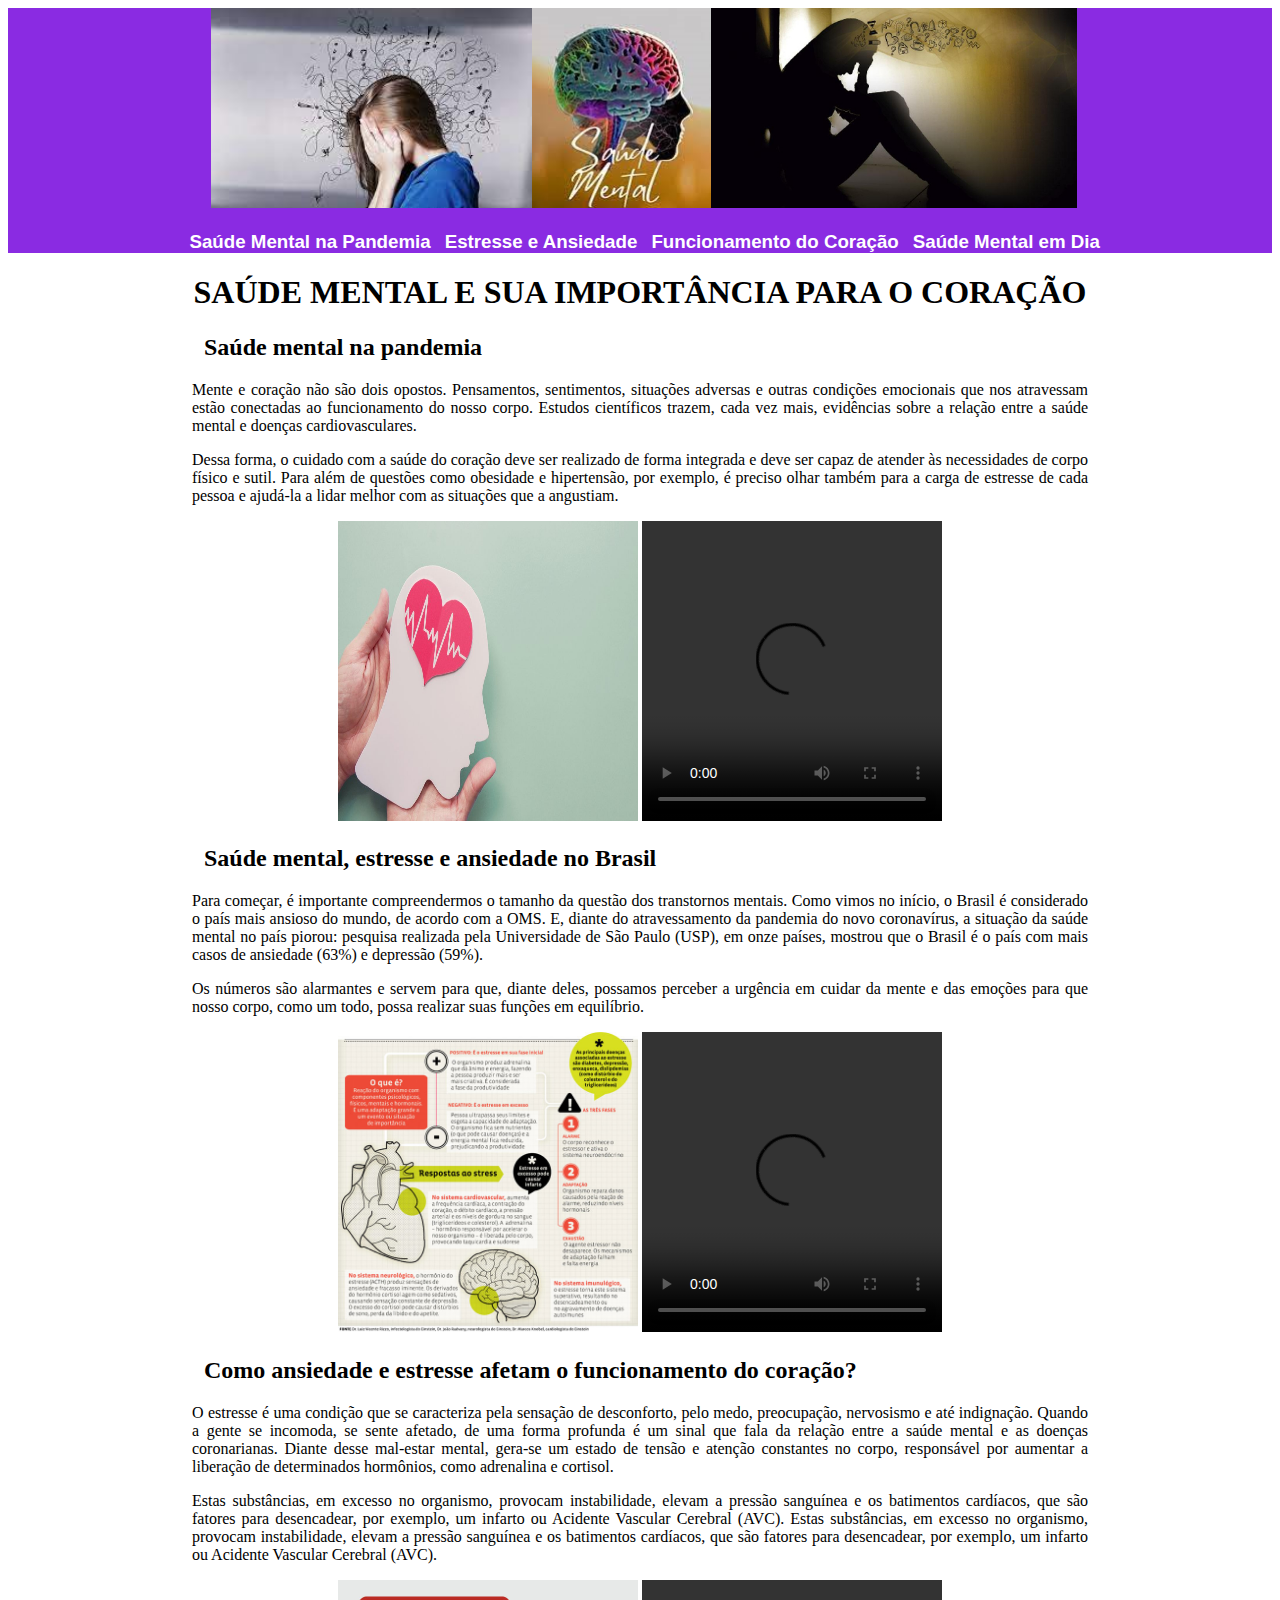
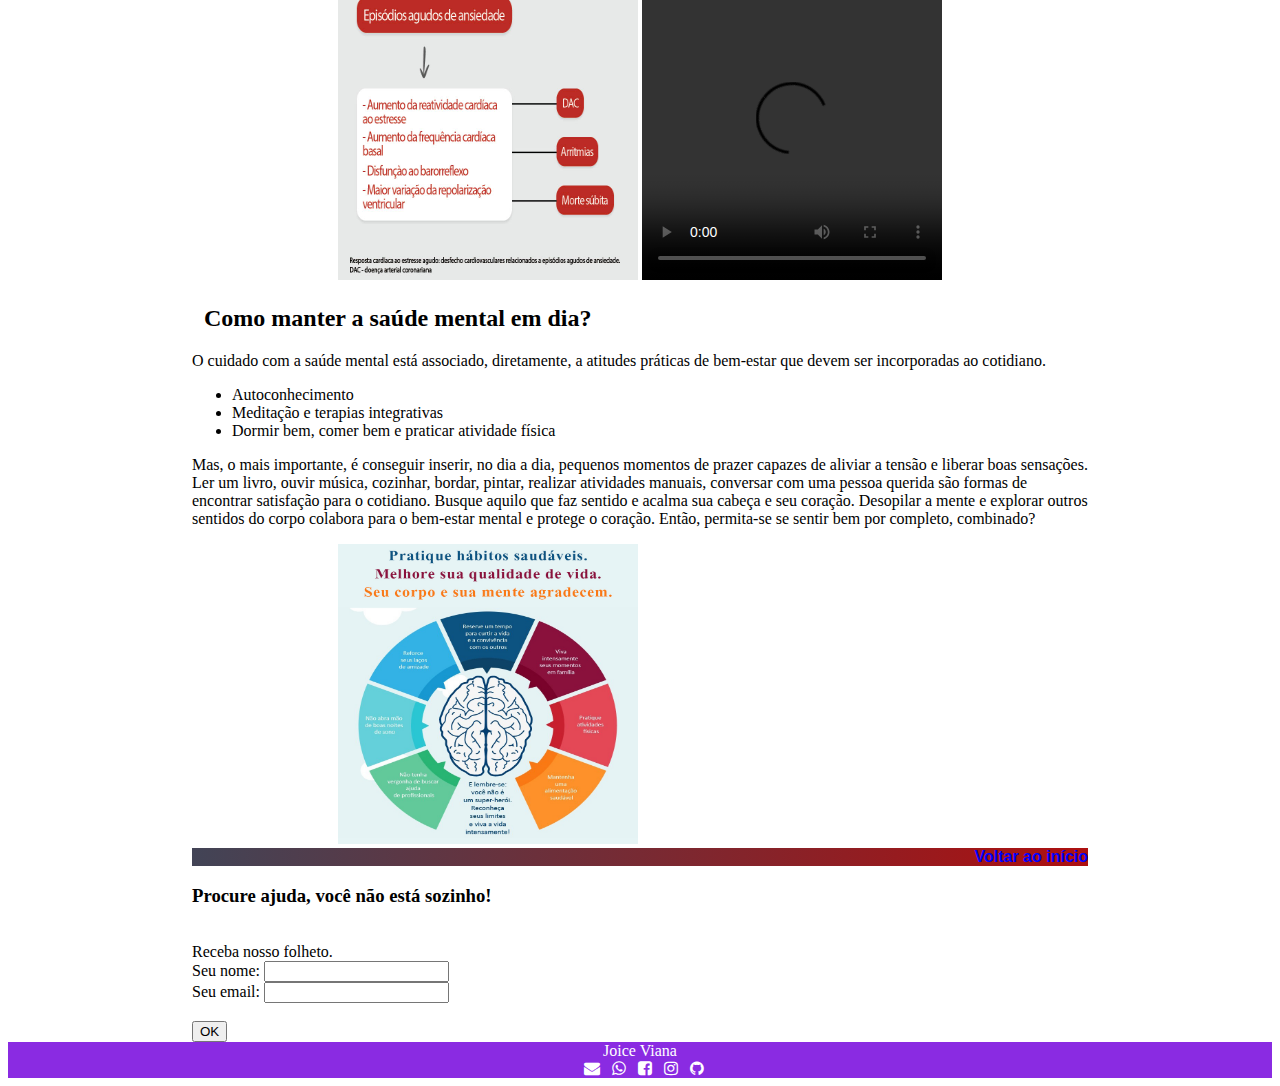
<file: index.html>
<!DOCTYPE html>
<html lang="pt-br">

<head>
    <meta charset="UTF-8">
    <meta http-equiv="X-UA-Compatible" content="IE=edge">
    <meta name="viewport" content="width=device-width, initial-scale=1.0">
    <title>Saúde Mental</title>
    <link rel="stylesheet" href="estilos.css">
    <style>
        #conteudo {
            width: 70vw;
            margin: 0 auto;
        }

        p {
            text-align: justify;
        }

        a {
            color: white;
            font-family: 'Trebuchet MS', 'Lucida Sans Unicode', 'Lucida Grande', 'Lucida Sans', Arial, sans-serif;
            font-size: 1.0em;
            text-decoration: none;
            font-weight: bold;
            margin-left: 0.5em;
        }

        a:hover {

            color: lime;
            font-family: 'Trebuchet MS', 'Lucida Sans Unicode', 'Lucida Grande', 'Lucida Sans', Arial, sans-serif;
            font-size: 1.0em;
            text-decoration: none;
            font-weight: bold;
            margin-left: 0.5em;

        }
    </style>


    <link rel="stylesheet" href="https://cdnjs.cloudflare.com/ajax/libs/font-awesome/4.7.0/css/font-awesome.min.css">
</head>

<body>
    <header id="cabecalho" style="background-color: blueviolet;">

        <center>
            <div height="200">
                <a name="inicio"></a>
                <img src="./download (1).jpg" height="200"><img src="./imagens.jpg" height="200"><img
                    src="./saudemental_epsjv.jpg" height="200">
            </div>

            <div>
                <h3>
                    <a href="#secao1">Saúde Mental na Pandemia</a>
                    <a href="#secao2">Estresse e Ansiedade</a>
                    <a href="#secao3">Funcionamento do Coração</a>
                    <a href="#secao4">Saúde Mental em Dia</a>
                </h3>
            </div>
        </center>
    </header>
    <div id="conteudo">
        <center>
            <h1>SAÚDE MENTAL E SUA IMPORTÂNCIA PARA O CORAÇÃO</h1>
        </center>
        <div>
            <h2><a name="secao1"></a>Saúde mental na pandemia</h2>
            <p>Mente e coração não são dois opostos. Pensamentos, sentimentos, situações adversas e outras condições
                emocionais que nos atravessam estão conectadas ao funcionamento do nosso corpo. Estudos científicos
                trazem, cada vez mais, evidências sobre a relação entre a saúde mental e doenças cardiovasculares.</p>
            <p>Dessa forma, o cuidado com a saúde do coração deve ser realizado de forma integrada e deve ser capaz de
                atender às necessidades de corpo físico e sutil. Para além de questões como obesidade e hipertensão, por
                exemplo, é preciso olhar também para a carga de estresse de cada pessoa e ajudá-la a lidar melhor com as
                situações que a angustiam.</p>
            <center>
                <img src="./saude-mental-e-sua-importancia-para-o-coracao-capa-1024x585.jpg" class="imagem"
                    width="300px" height="300px">
                <video class="video" controls width="300px" height="300px">
                    <source src="" type="video/mp4">
                    Se está vendo essa mensagem, significa que seu navegador precisa ser atualizado.
                </video>
            </center>
        </div>

        <div>
            <h2><a name="secao2"></a>Saúde mental, estresse e ansiedade no Brasil </h2>
            <p>Para começar, é importante compreendermos o tamanho da questão dos transtornos mentais. Como vimos no
                início, o Brasil é considerado o país mais ansioso do mundo, de acordo com a OMS. E, diante do
                atravessamento da pandemia do novo coronavírus, a situação da saúde mental no país piorou: pesquisa
                realizada pela Universidade de São Paulo (USP), em onze países, mostrou que o Brasil é o país com mais
                casos de ansiedade (63%) e depressão (59%).</p>
            <p>Os números são alarmantes e servem para que, diante deles, possamos perceber a urgência em cuidar da
                mente e das emoções para que nosso corpo, como um todo, possa realizar suas funções em equilíbrio.</p>
            <center>
                <img src="./stress-infographic.jpg" class="imagem" width="300px" height="300px">
                <video class="video" controls width="300px" height="300px">
                    <source src="" type="video/mp4">
                    Se está vendo essa mensagem, significa que seu navegador precisa ser atualizado.
                </video>
            </center>
        </div>

        <div>
            <h2><a name="secao3"></a>Como ansiedade e estresse afetam o funcionamento do coração?</h2>
            <p>O estresse é uma condição que se caracteriza pela sensação de desconforto, pelo medo, preocupação,
                nervosismo e até indignação. Quando a gente se incomoda, se sente afetado, de uma forma profunda é um
                sinal que fala da relação entre a saúde mental e as doenças coronarianas. Diante desse mal-estar mental,
                gera-se um estado de tensão e atenção constantes no corpo, responsável por aumentar a liberação de
                determinados hormônios, como adrenalina e cortisol.</p>
            <p>Estas substâncias, em excesso no organismo, provocam instabilidade, elevam a pressão sanguínea e os
                batimentos cardíacos, que são fatores para desencadear, por exemplo, um infarto ou Acidente Vascular
                Cerebral (AVC). Estas substâncias, em excesso no organismo, provocam instabilidade, elevam a pressão
                sanguínea e os batimentos cardíacos, que são fatores para desencadear, por exemplo, um infarto ou
                Acidente Vascular Cerebral (AVC).</p>
            <center>
                <img src="./saude-mental-e-sua-importancia-para-o-coracao.jpg" class="imagem" width="300px"
                    height="300px">
                <video class="video" controls width="300px" height="300px">
                    <source src="" type="video/mp4">
                    Se está vendo essa mensagem, significa que seu navegador precisa ser atualizado.
                </video>
            </center>
        </div>

        <div>
            <h2><a name="secao4"></a>Como manter a saúde mental em dia?</h2>
            <p>O cuidado com a saúde mental está associado, diretamente, a atitudes práticas de bem-estar que devem ser
                incorporadas ao cotidiano.

            <ul>
                <li>Autoconhecimento</li>
                <li>Meditação e terapias integrativas</li>
                <li>Dormir bem, comer bem e praticar atividade física</li>
            </ul>
            Mas, o mais importante, é conseguir inserir, no dia a dia, pequenos momentos de prazer capazes de aliviar a
            tensão e liberar boas sensações.

            Ler um livro, ouvir música, cozinhar, bordar, pintar, realizar atividades manuais, conversar com uma pessoa
            querida são formas de encontrar satisfação para o cotidiano. Busque aquilo que faz sentido e acalma sua
            cabeça e seu coração.

            Desopilar a mente e explorar outros sentidos do corpo colabora para o bem-estar mental e protege o coração.
            Então, permita-se se sentir bem por completo, combinado?
            </p>
            <center>
                <img src="./saude-mental-dicas.jpg" class="imagem" Width="300px" height="300px">
                <iframe width="300" height="300" src="https://www.youtube.com/embed/CrwRwgNJIMU"
                    title="YouTube video player" frameborder="0"
                    allow="accelerometer; autoplay; clipboard-write; encrypted-media; gyroscope; picture-in-picture; web-share"
                    allowfullscreen></iframe>
            </center>
        </div>
        <div class="caixa_direita">
            <a href="#inicio">
                <font color="blue">Voltar ao início</font>
            </a>
        </div>

        <div>
            <form action="" method="post">
                <h3>Procure ajuda, você não está sozinho!</h3></br>
                <span>Receba nosso folheto.</span><br />
                <label>Seu nome:</label>
                <input type="text"><br />
                <label>Seu email:</label>
                <input type="email"><br /><br />
                <input type="submit" value="OK">
            </form>

        </div>
        </center>
    </div>

    <footer id="rodape" style="background-color: blueviolet;">
        <center>
            <span>
                <font color="white">Joice Viana</font>
            </span><br />

            <a href="mailto:joiceanalista.ti@gmail.com" target="_blank"><i class="fa fa-envelope   branco"></i></a>
            <a href="http://whatsapp.com" target="_blank"><i class="fa fa-whatsapp   verde"></i></a>
            <a href="http://facebook.com" target="_blank"><i class="fa fa-facebook-square  azul"></i></a>
            <a href="http://instagram.com" target="_blank"><i class="fa fa-instagram  laranja"></i></a>
            <a href="http://github.com" target="_blank"><i class="fa fa-github  branco"></i></a>
        </center>
    </footer>
</body>

</html>
</file>
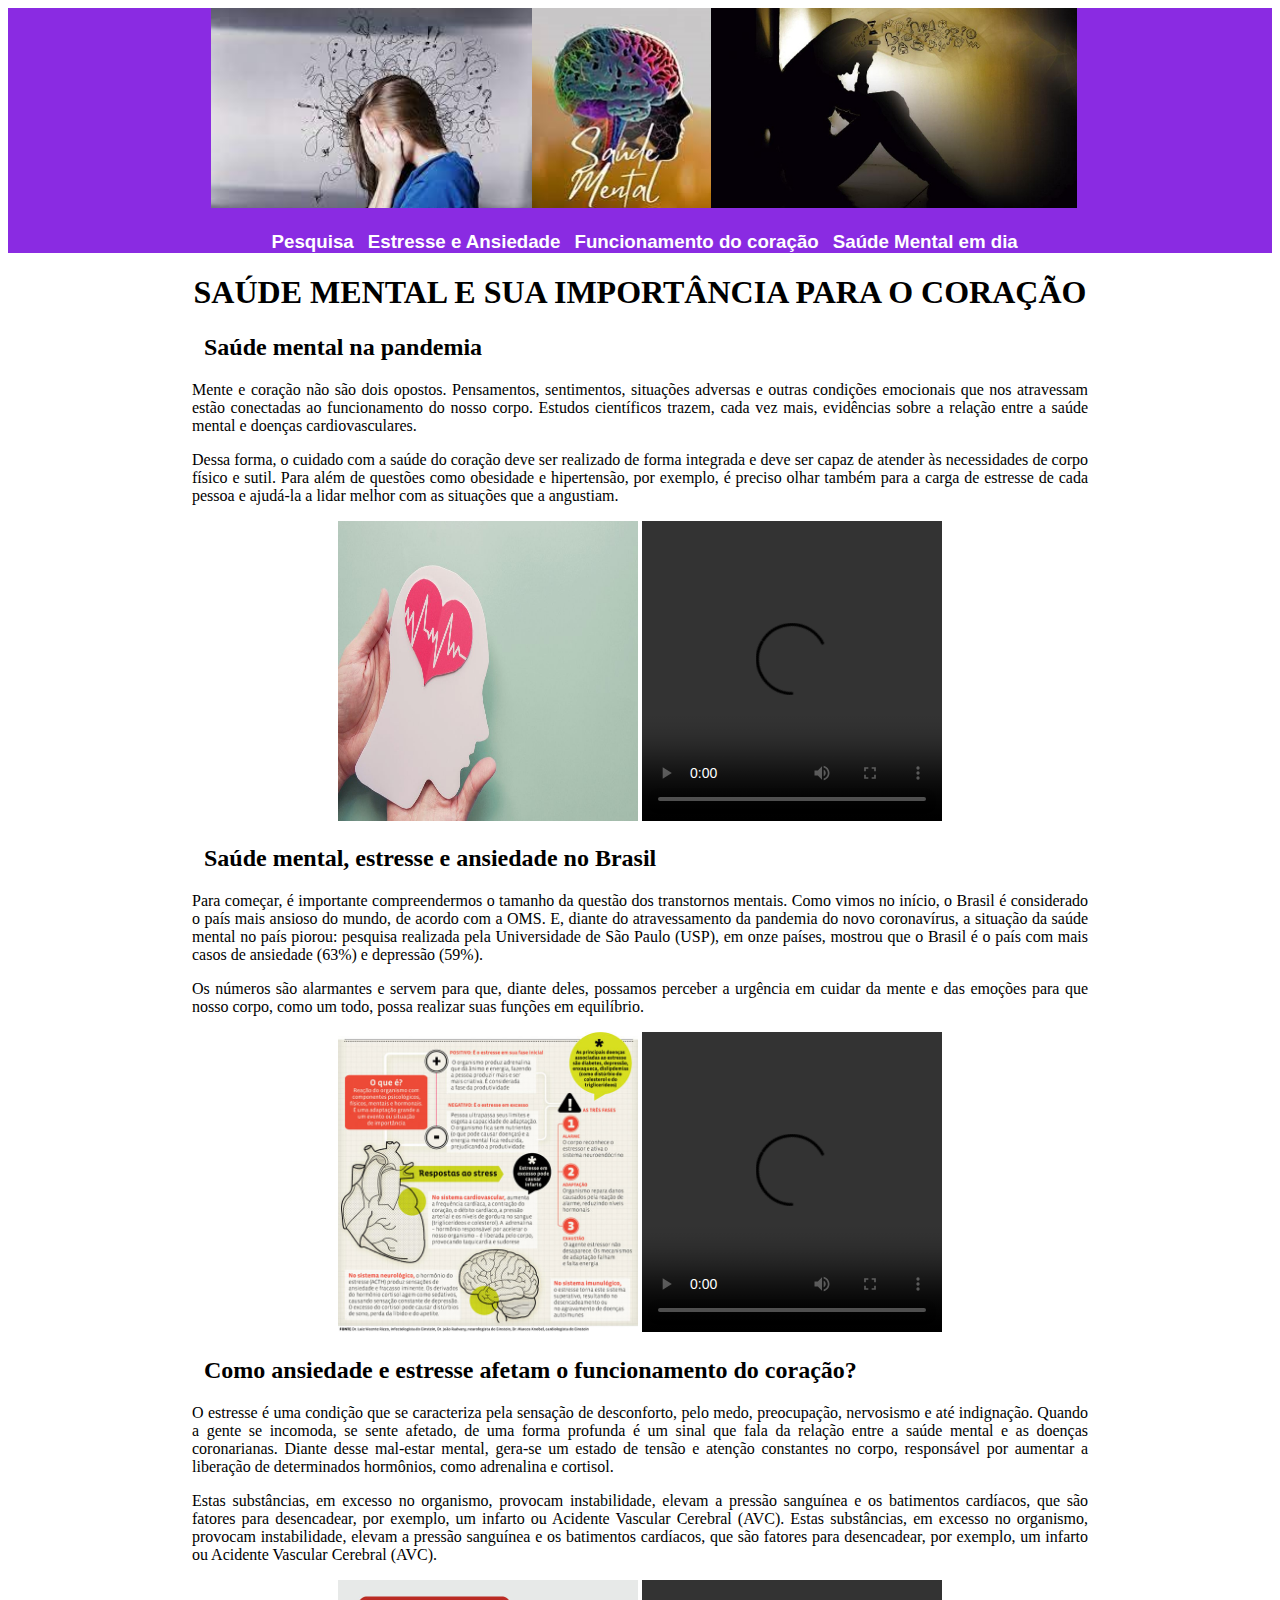
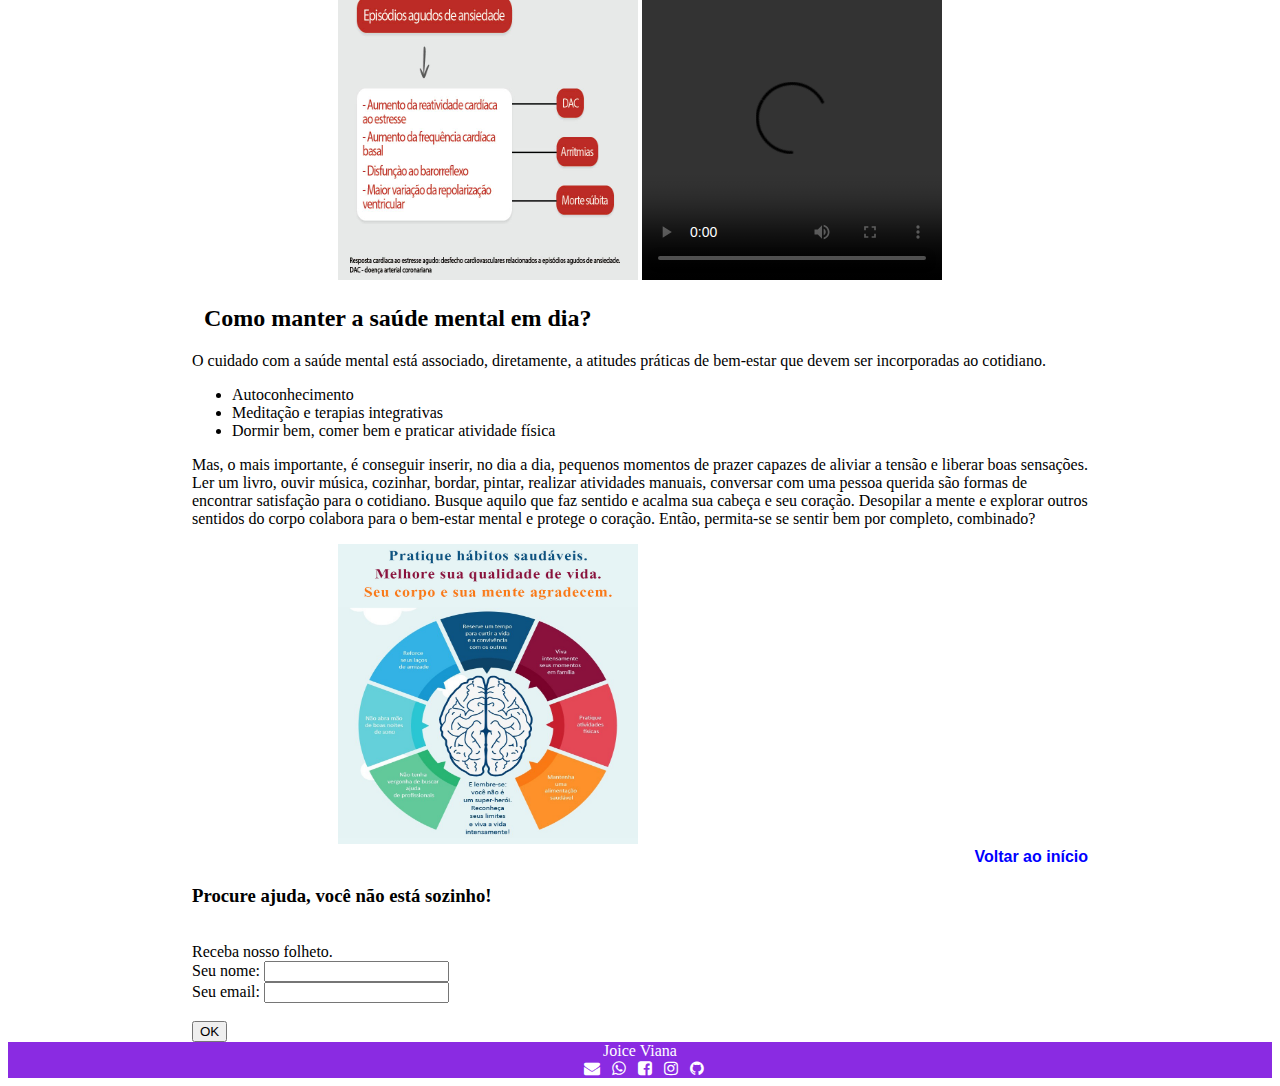
<file: teste.html>
<!DOCTYPE html>
<html lang="pt-br">
<head>
    <meta charset="UTF-8">
    <meta http-equiv="X-UA-Compatible" content="IE=edge">
    <meta name =" janela de visualização " conteúdo =" largura=largura do dispositivo, escala inicial=1,0 " >
    <meta name="viewport" content="width=device-width, initial-scale=1.0">
    <title>Saúde Mental</title>
    <style>
        #conteudo{width:70vw;
        margin:0 auto;}
        p{text-align:justify;
        }

        a{
            color: white;
            font-family: 'Trebuchet MS', 'Lucida Sans Unicode', 'Lucida Grande', 'Lucida Sans', Arial, sans-serif;
            font-size: 1.0em;
            text-decoration: none;
            font-weight: bold;
            margin-left: 0.5em;
        }
        a:hover{
             
            color: lime;
            font-family: 'Trebuchet MS', 'Lucida Sans Unicode', 'Lucida Grande', 'Lucida Sans', Arial, sans-serif;
            font-size: 1.0em;
            text-decoration: none;
            font-weight: bold;
            margin-left: 0.5em;
         
        }
         
    </style>
     

    <link rel="stylesheet" href="https://cdnjs.cloudflare.com/ajax/libs/font-awesome/4.7.0/css/font-awesome.min.css">
</head>
<body>
    <header id="cabecalho"  style="background-color: blueviolet;">
        
    <center>
        <div height="200">
            <a name="inicio"></a>
            <img src="./download (1).jpg" height="200"><img src="./imagens.jpg" height="200"><img src="./saudemental_epsjv.jpg" height="200">
        </div>
    
        <div>
            <h3>
            <a href="#secao1" >Pesquisa</a>   
            <a href="#secao2" >Estresse e Ansiedade</a>   
            <a href="#secao3" >Funcionamento do coração</a>  
            <a href="#secao4" >Saúde Mental em dia</a>
            </h3>
        </div>
    </center>
    </header>
    <div id="conteudo">
        <center>
        <h1>SAÚDE MENTAL E SUA IMPORTÂNCIA PARA O CORAÇÃO</h1>
        </center>
        <div >
            <h2><a name="secao1" ></a>Saúde mental na pandemia</h2>
            <p>Mente e coração não são dois opostos. Pensamentos, sentimentos, situações adversas e outras condições emocionais que nos atravessam estão conectadas ao funcionamento do nosso corpo. Estudos científicos trazem, cada vez mais, evidências sobre a relação entre a saúde mental e doenças cardiovasculares.</p>
            <p>Dessa forma, o cuidado com a saúde do coração deve ser realizado de forma integrada e deve ser capaz de atender às necessidades de corpo físico e sutil. Para além de questões como obesidade e hipertensão, por exemplo, é preciso olhar também para a carga de estresse de cada pessoa e ajudá-la a lidar melhor com as situações que a angustiam.</p>
        <center>    
            <img src="./saude-mental-e-sua-importancia-para-o-coracao-capa-1024x585.jpg" class="imagem" width="300px" height="300px">
            <video class="video" controls width="300px" height="300px">
                    <source src="" type="video/mp4">
                    Se está vendo essa mensagem, significa que seu navegador precisa ser atualizado.
            </video>
        </center>
        </div>

        <div >
            <h2><a name="secao2"></a>Saúde mental, estresse e ansiedade no Brasil </h2>
            <p>Para começar, é importante compreendermos o tamanho da questão dos transtornos mentais. Como vimos no início, o Brasil é considerado o país mais ansioso do mundo, de acordo com a OMS. E, diante do atravessamento da pandemia do novo coronavírus, a situação da saúde mental no país piorou: pesquisa realizada pela Universidade de São Paulo (USP), em onze países, mostrou que o Brasil é o país com mais casos de ansiedade (63%) e depressão (59%).</p>
            <p>Os números são alarmantes e servem para que, diante deles, possamos perceber a urgência em cuidar da mente e das emoções para que nosso corpo, como um todo, possa realizar suas funções em equilíbrio.</p>
        <center>    
            <img src="./stress-infographic.jpg" class="imagem" width="300px" height="300px">
            <video class="video" controls width="300px" height="300px">
                    <source src="" type="video/mp4">
                    Se está vendo essa mensagem, significa que seu navegador precisa ser atualizado.
            </video>
        </center>
        </div>

        <div >
            <h2><a name="secao3"></a>Como ansiedade e estresse afetam o funcionamento do coração?</h2>
            <p>O estresse é uma condição que se caracteriza pela sensação de desconforto, pelo medo, preocupação, nervosismo e até indignação. Quando a gente se incomoda, se sente afetado, de uma forma profunda é um sinal que fala da relação entre a saúde mental e as doenças coronarianas. Diante desse mal-estar mental, gera-se um estado de tensão e atenção constantes no corpo, responsável por aumentar a liberação de determinados hormônios, como adrenalina e cortisol.</p>
            <p>Estas substâncias, em excesso no organismo, provocam instabilidade, elevam a pressão sanguínea e os batimentos cardíacos, que são fatores para desencadear, por exemplo, um infarto ou Acidente Vascular Cerebral (AVC). Estas substâncias, em excesso no organismo, provocam instabilidade, elevam a pressão sanguínea e os batimentos cardíacos, que são fatores para desencadear, por exemplo, um infarto ou Acidente Vascular Cerebral (AVC).</p>
        <center>
            <img src="./saude-mental-e-sua-importancia-para-o-coracao.jpg" class="imagem" width="300px" height="300px">
            <video class="video" controls width="300px" height="300px">
                    <source src="" type="video/mp4">
                    Se está vendo essa mensagem, significa que seu navegador precisa ser atualizado.
            </video>
        </center>
        </div>

        <div>
            <h2><a name="secao4"></a>Como manter a saúde mental em dia?</h2>
            <p>O cuidado com a saúde mental está associado, diretamente, a atitudes práticas de bem-estar que devem ser incorporadas ao cotidiano.
            
            <ul>
                <li>Autoconhecimento</li>
                <li>Meditação e terapias integrativas</li>
                <li>Dormir bem, comer bem e praticar atividade física</li>
            </ul>
               Mas, o mais importante, é conseguir inserir, no dia a dia, pequenos momentos de prazer capazes de aliviar a tensão e liberar boas sensações.

Ler um livro, ouvir música, cozinhar, bordar, pintar, realizar atividades manuais, conversar com uma pessoa querida são formas de encontrar satisfação para o cotidiano. Busque aquilo que faz sentido e acalma sua cabeça e seu coração. 

Desopilar a mente e explorar outros sentidos do corpo colabora para o bem-estar mental e protege o coração. Então, permita-se se sentir bem por completo, combinado?
            </p>
        <center>    
            <img src="./saude-mental-dicas.jpg" class="imagem" Width="300px" height="300px">
            <iframe width="300" height="300" src="https://www.youtube.com/embed/CrwRwgNJIMU" title="YouTube video player" frameborder="0" allow="accelerometer; autoplay; clipboard-write; encrypted-media; gyroscope; picture-in-picture; web-share" allowfullscreen></iframe>
        </center>    
        </div>
        <div style="text-align:right;" >
            <a href="#inicio" ><font color="blue">Voltar ao início</font></a>
        </div>

        <div  > 
            <form action="" method="post">
                <h3>Procure ajuda, você não está sozinho!</h3></br>
                <span>Receba nosso folheto.</span><br/>
                <label>Seu nome:</label>
                <input type="text"><br/>
                <label>Seu email:</label>
                <input type="email"  ><br/><br/>
                <input type="submit" value="OK">
            </form>

        </div>
        </center>
    </div>
    
    <footer id="rodape"  style="background-color: blueviolet;" >
        <center>
                <span ><font color="white">Joice Viana</font></span><br/>

                <a href="mailto:joiceanalista.ti@gmail.com" target="_blank"><i class="fa fa-envelope   branco"></i></a> 
                <a href="http://whatsapp.com" target="_blank"><i class="fa fa-whatsapp   verde"></i></a> 
                <a href="http://facebook.com" target="_blank"><i class="fa fa-facebook-square  azul"></i></a> 
                <a href="http://instagram.com" target="_blank"><i class="fa fa-instagram  laranja"></i></a> 
                <a href="http://github.com" target="_blank"><i class="fa fa-github  branco"></i></a> 
        </center>
    </footer>
</body>
</html>
</file>
<file: estilos.css>
.caixa_direita {
    text-align: right;
    background: linear-gradient(90deg, #424456 0%, #AD1010 100%);
}
</file>
